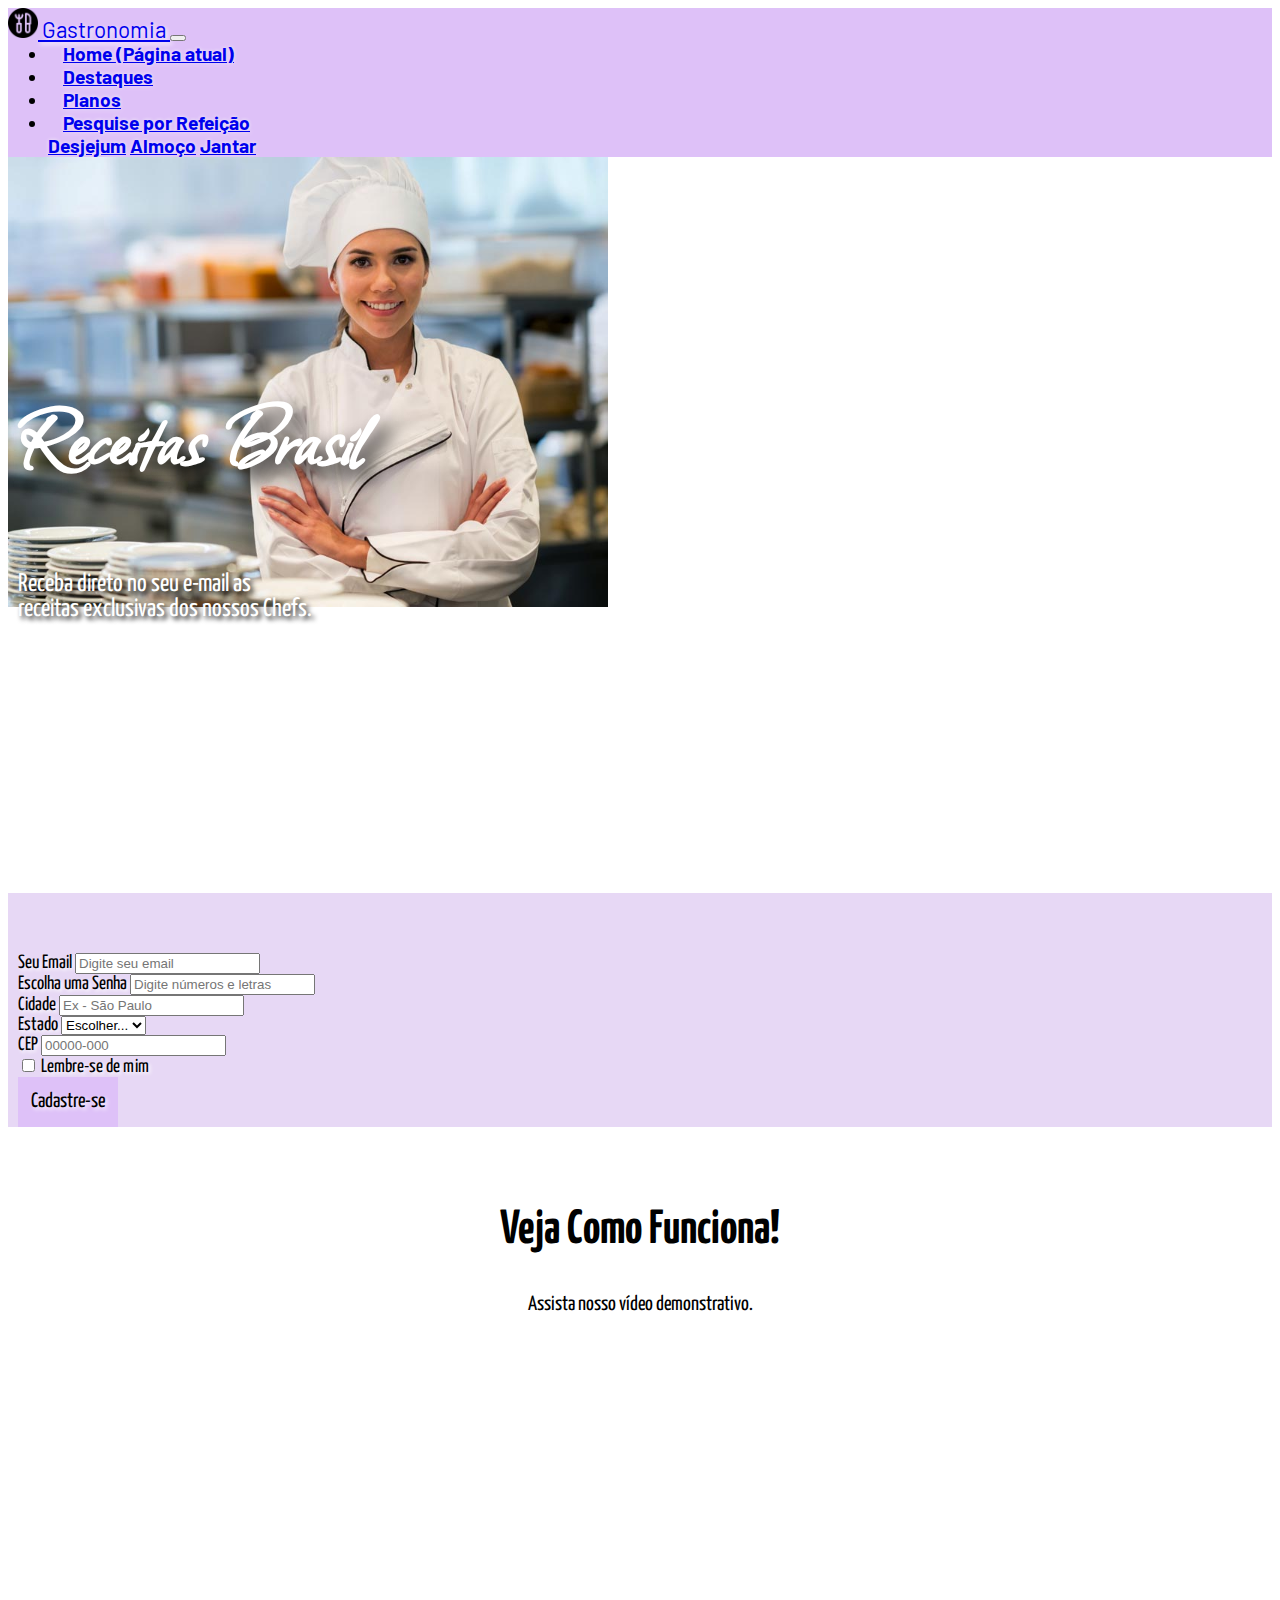
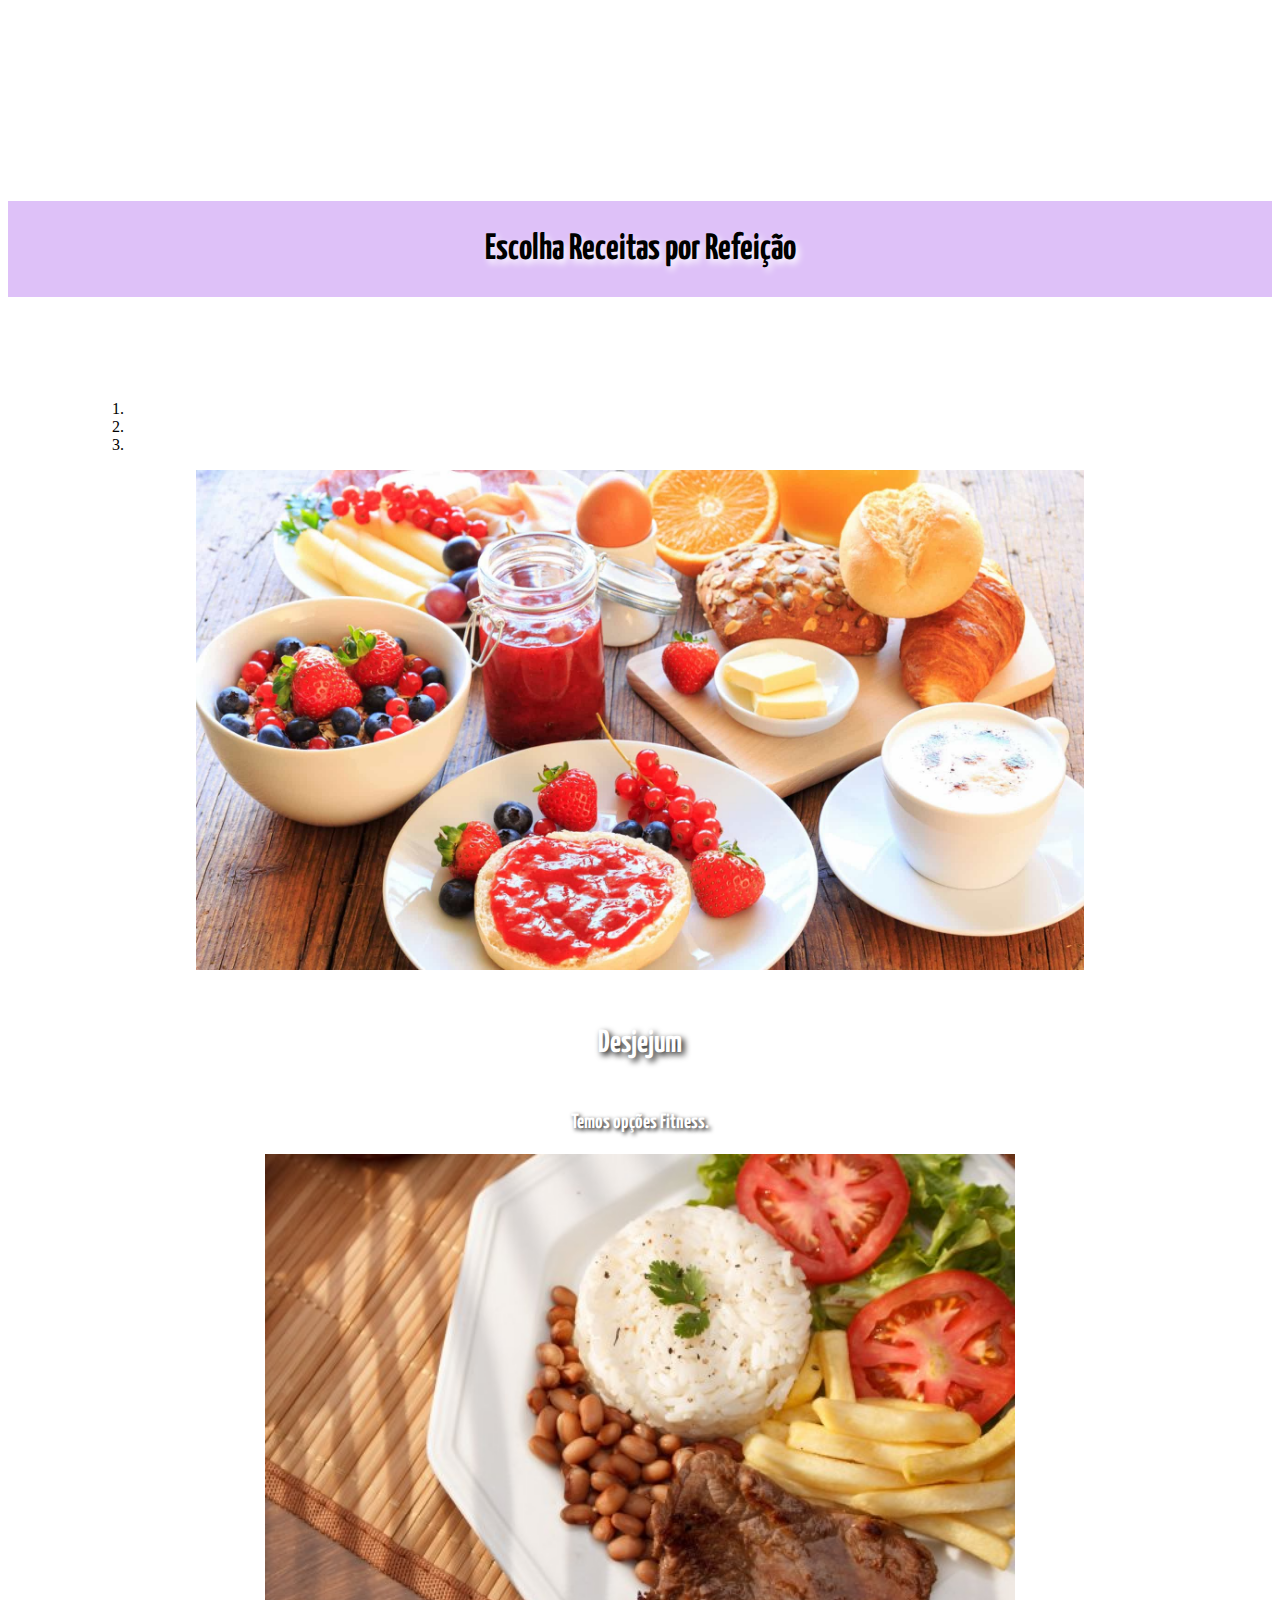
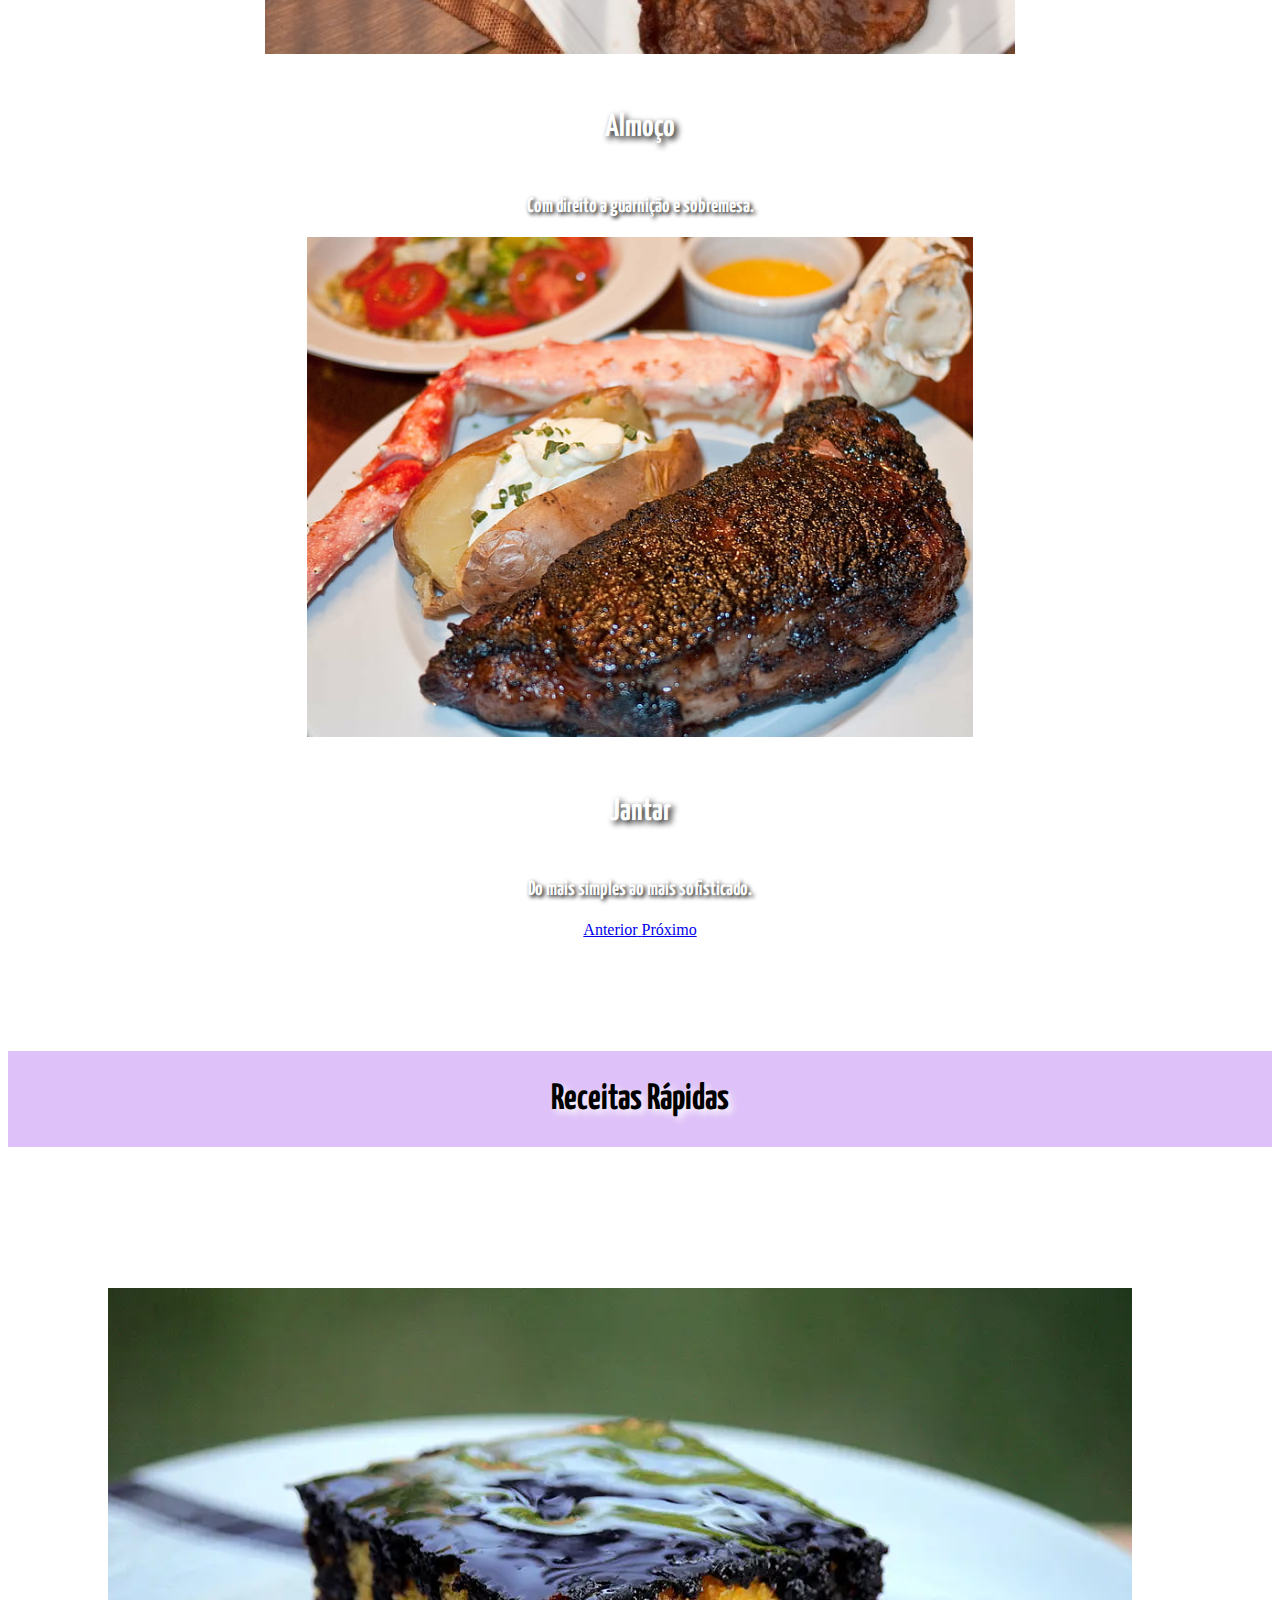
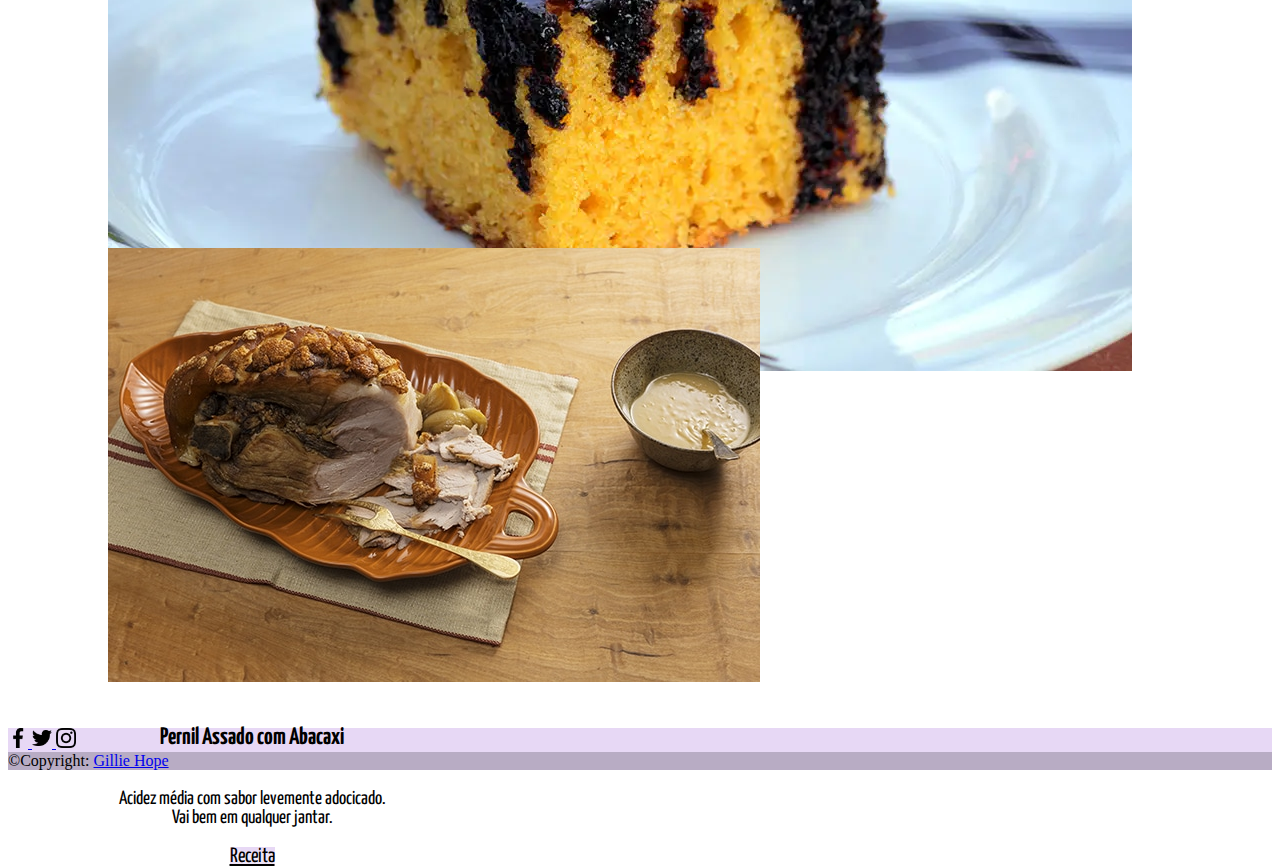
<file: bootstrap/index.html>
<!DOCTYPE html>
<html lang="pt-br">
<head>
    <meta charset="UTF-8">
    <meta http-equiv="X-UA-Compatible" content="IE=edge">
    <meta name="viewport" content="width=device-width, initial-scale=1.0">
    <title>Bootstrap Turma 26</title>
    <link rel="stylesheet" href="https://stackpath.bootstrapcdn.com/bootstrap/4.1.3/css/bootstrap.min.css" integrity="sha384-MCw98/SFnGE8fJT3GXwEOngsV7Zt27NXFoaoApmYm81iuXoPkFOJwJ8ERdknLPMO" crossorigin="anonymous">
    <link rel="stylesheet" href="./css/style.css">
</head>
<body>
  <div class="container">
    <nav class="navbar navbar-expand-lg navbar-light">
      <a class="navbar-brand logo" href="#">
        <img src="./img/gastronomia.png" width="30" height="30" class="d-inline-block align-top" alt="Logo gastronomia">
        Gastronomia
      </a>
      <button class="navbar-toggler" type="button" data-toggle="collapse" data-target="#navbarNavDropdown" aria-controls="navbarNavDropdown" aria-expanded="false" aria-label="Alterna navegação">
        <span class="navbar-toggler-icon"></span>
      </button>
      <div class="collapse navbar-collapse" id="navbarNavDropdown">
        <ul class="navbar-nav centralizar-link">
          <li class="nav-item active">
            <a class="nav-link espaco" href="#">Home <span class="sr-only">(Página atual)</span></a>
          </li>
          <li class="nav-item">
            <a class="nav-link espaco" href="#">Destaques</a>
          </li>
          <li class="nav-item">
            <a class="nav-link espaco" href="#">Planos</a>
          </li>
          <li class="nav-item dropdown">
            <a class="nav-link dropdown-toggle espaco" href="#" id="navbarDropdownMenuLink" role="button" data-toggle="dropdown" aria-haspopup="true" aria-expanded="false">
              Pesquise por Refeição
            </a>
            <div class="dropdown-menu" aria-labelledby="navbarDropdownMenuLink">
              <a class="dropdown-item" href="#">Desjejum</a>
              <a class="dropdown-item" href="#">Almoço</a>
              <a class="dropdown-item" href="#">Jantar</a>
            </div>
          </li>
        </ul>
      </div>
    </nav>
    <div class="container posicaofoto">
      <div class="row">
        <div class="col-sm espaco2">
          <h1 id="tituloP">Receitas Brasil</h1>
          <p class="paragrafo">Receba direto no seu e-mail as <br> receitas exclusivas dos nossos Chefs. </p>
        </div>
        <div class="col-sm formulario">
          <form>
            <div class="form-row">
              <div class="form-group col-md-5">
                <label for="inputEmail4">Seu Email</label>
                <input type="email" class="form-control" id="inputEmail4" placeholder="Digite seu email">
              </div>
              <div class="form-group col-md-6">
                <label for="inputPassword4">Escolha uma Senha</label>
                <input type="password" class="form-control" id="inputPassword4" placeholder="Digite números e letras">
              </div>
            </div>
            <div class="form-row">
              <div class="form-group col-md-5">
                <label for="inputCity">Cidade</label>
                <input type="text" class="form-control" id="inputCity" placeholder="Ex - São Paulo">
              </div>
              <div class="form-group col-md-4">
                <label for="inputEstado">Estado</label>
                <select id="inputEstado" class="form-control">
                  <option selected>Escolher...</option>
                  <option>...</option>
                </select>
              </div>
              <div class="form-group col-md-2">
                <label for="inputCEP">CEP</label>
                <input type="text" class="form-control" id="inputCEP" placeholder="00000-000">
              </div>
            </div>
            <div class="form-group">
              <div class="form-check">
                <input class="form-check-input" type="checkbox" id="gridCheck">
                <label class="form-check-label" for="gridCheck">
                  Lembre-se de mim
                </label>
              </div>
            </div>
            <button type="submit" class="btn btn-primary botaoC">Cadastre-se</button>
          </form>
        </div>
      </div>
    </div>
    <div class="container">
      <div class="row">
        <div class="col-sm">
          <h2 class="comofunciona">Veja Como Funciona!</h2>
          <p class="paragrafovideo">Assista nosso vídeo demonstrativo.</p>
        </div>
      </div>
      <div class="container">
        <div class="row">
          <div class="col-sm posicaovideo">
            <iframe width="650" height="380" src="https://www.youtube.com/embed/TIA9_UAZxv8" title="YouTube video player" frameborder="0" allow="accelerometer; autoplay; clipboard-write; encrypted-media; gyroscope; picture-in-picture" allowfullscreen></iframe>
          </div>
        </div>
      </div>
    </div>
    <div class="container">
      <div class="row">
        <div class="col-sm">
          <h3 class="opcaoR">Escolha Receitas por Refeição</h3>
        </div>
      </div>
    </div>
    <div class="container">
        <div class="col-sm posicaocarrossel">
          <div id="carouselExampleIndicators" class="carousel slide" data-ride="carousel">
            <ol class="carousel-indicators">
              <li data-target="#carouselExampleIndicators" data-slide-to="0" class="active"></li>
              <li data-target="#carouselExampleIndicators" data-slide-to="1"></li>
              <li data-target="#carouselExampleIndicators" data-slide-to="2"></li>
            </ol>
            <div class="carousel-inner">
              <div class="carousel-item active">
                <img class="d-block w-100 tamanhoimagem" src="./img/desjejum.jpg" alt="Slide Café">
                <div class="carousel-caption d-none d-md-block textocarro">
                  <h5 class="textotitulo">Desjejum</h5>
                  <p class="textopara">Temos opções Fitness.</p>
                </div>
              </div>
              <div class="carousel-item">
                <img class="d-block w-100 tamanhoimagem" src="./img/almoco.jpg" alt="Slide Almoço">
                <div class="carousel-caption d-none d-md-block textocarro">
                  <h5 class="textotitulo">Almoço</h5>
                  <p class="textopara">Com direito a guarnição e sobremesa.</p>
                </div>
              </div>
              <div class="carousel-item">
                <img class="d-block w-100 tamanhoimagem" src="./img/jantar.jpg" alt="Slide Jantar">
                <div class="carousel-caption d-none d-md-block textocarro">
                  <h5 class="textotitulo">Jantar</h5>
                  <p class="textopara">Do mais simples ao mais sofisticado.</p>
                </div>
              </div>
            </div>
            <a class="carousel-control-prev" href="#carouselExampleIndicators" role="button" data-slide="prev">
              <span class="carousel-control-prev-icon" aria-hidden="true"></span>
              <span class="sr-only">Anterior</span>
            </a>
            <a class="carousel-control-next" href="#carouselExampleIndicators" role="button" data-slide="next">
              <span class="carousel-control-next-icon" aria-hidden="true"></span>
              <span class="sr-only">Próximo</span>
            </a>
          </div>
        </div>
      </div>
    </div>
    <div class="container">
      <div class="container">
        <div class="row">
          <div class="col-sm">
            <h5 class="receitasrapidas">Receitas Rápidas</h5>
          </div>
        </div>
      </div>
      <div class="row">
        <div class="col-sm posicaocard">
          <div class="card" style="width: 18rem; height: 25rem;">
            <img class="card-img-top" src="./img/Bolo-de-cenoura.webp" alt="foto Bolo-de-cenoura">
            <div class="card-body">
              <h5 class="card-title titulocard">Bolo de Cenoura</h5>
              <p class="card-text paragrafocard">Bolo de cenoura com cobertura de chocolate. <br> Ideal para sobremesas.</p>
              <a href="#" class="btn btn-primary botaoreceita">Receita</a>
            </div>
          </div>
        </div>
        <div class="col-sm posicaocard">
          <div class="card" style="width: 18rem; height: 25rem;">
            <img class="card-img-top" src="./img/pernil.jpg" alt="foto pernil">
            <div class="card-body">
              <h5 class="card-title titulocard">Pernil Assado com Abacaxi</h5>
              <p class="card-text paragrafocard">Acidez média com sabor levemente adocicado. <br> Vai bem em qualquer jantar.</p>
              <a href="#" class="btn btn-primary botaoreceita">Receita</a>
            </div>
          </div>
        </div>
      </div>
    </div>
    <footer class="text-center text-white" style="background-color: rgb(231, 216, 245);">
      <div class="container pt-1">
        <section class="mb-3">
          <a
            class="btn btn-link btn-floating btn-lg text-dark m-1"
            href="#!"
            role="button"
            data-mdb-ripple-color="black">
            <img src="./img/facebook.png" alt="Icone facebook" height="20px">
          </a>
    
          <!-- Twitter -->
          <a
            class="btn btn-link btn-floating btn-lg text-dark m-1"
            href="#!"
            role="button"
            data-mdb-ripple-color="dark">
            <img src="./img/twitter.png" alt="Icone twitter" height="20px">
          </a>
          <a
            class="btn btn-link btn-floating btn-lg text-dark m-1"
            href="#!"
            role="button"
            data-mdb-ripple-color="dark">
            <img src="./img/instagram.png" alt="Icone instagram" height="20px">
          </a>
        </section>
      </div>
      <div class="text-center text-dark p-2" style="background-color: rgba(0, 0, 0, 0.2);">
        ©Copyright:
        <a class="text-dark" href="#">Gillie Hope</a>
      </div>
    </footer>
  </div>

    <script src="https://code.jquery.com/jquery-3.3.1.slim.min.js" integrity="sha384-q8i/X+965DzO0rT7abK41JStQIAqVgRVzpbzo5smXKp4YfRvH+8abtTE1Pi6jizo" crossorigin="anonymous"></script>
    <script src="https://cdnjs.cloudflare.com/ajax/libs/popper.js/1.14.3/umd/popper.min.js" integrity="sha384-ZMP7rVo3mIykV+2+9J3UJ46jBk0WLaUAdn689aCwoqbBJiSnjAK/l8WvCWPIPm49" crossorigin="anonymous"></script>
    <script src="https://stackpath.bootstrapcdn.com/bootstrap/4.1.3/js/bootstrap.min.js" integrity="sha384-ChfqqxuZUCnJSK3+MXmPNIyE6ZbWh2IMqE241rYiqJxyMiZ6OW/JmZQ5stwEULTy" crossorigin="anonymous"></script>
</body>
</html>
</file>
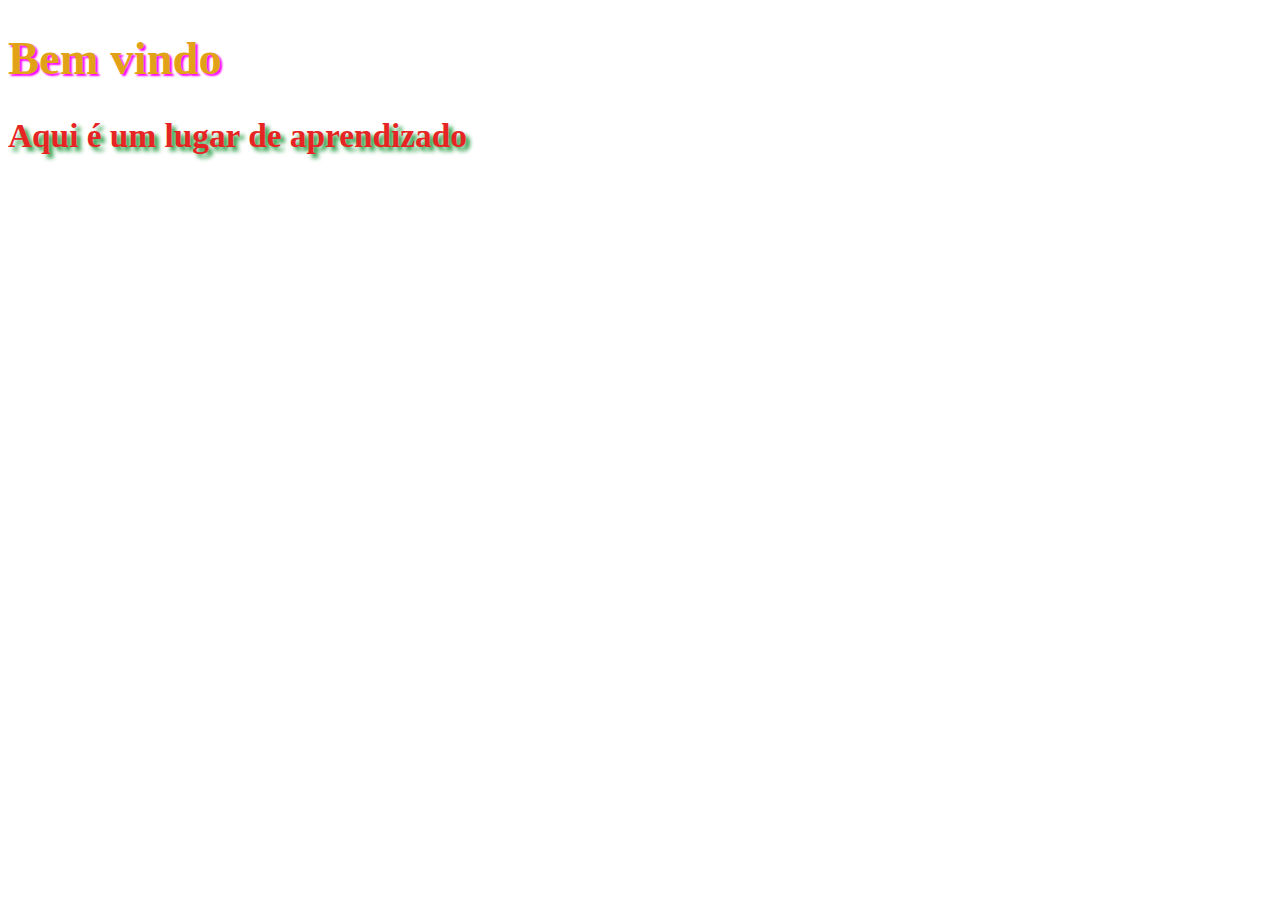
<file: site exercicio/index.html>
<!DOCTYPE html>
<html lang="pt-br">
<head>
    <meta charset="UTF-8"/>
    <title>Site de Vendas</title>
    <style>
        h1 {
            font-family: Verdana;
            font-size: 35pt;
            color: rgb(226, 162, 23);
            text-shadow: 2px 2px 2px fuchsia;
        }
        h2 {
            font-family: cursive;
            font-size: 25pt;
            color: rgb(231, 36, 36);
            text-shadow: 4px 4px 4px rgb(25, 151, 57);
        }
    </style>
</head>
<body>
    <h1>Bem vindo</h1>
    <h2>Aqui é um lugar de aprendizado</h2>
</body>
</html>
</file>
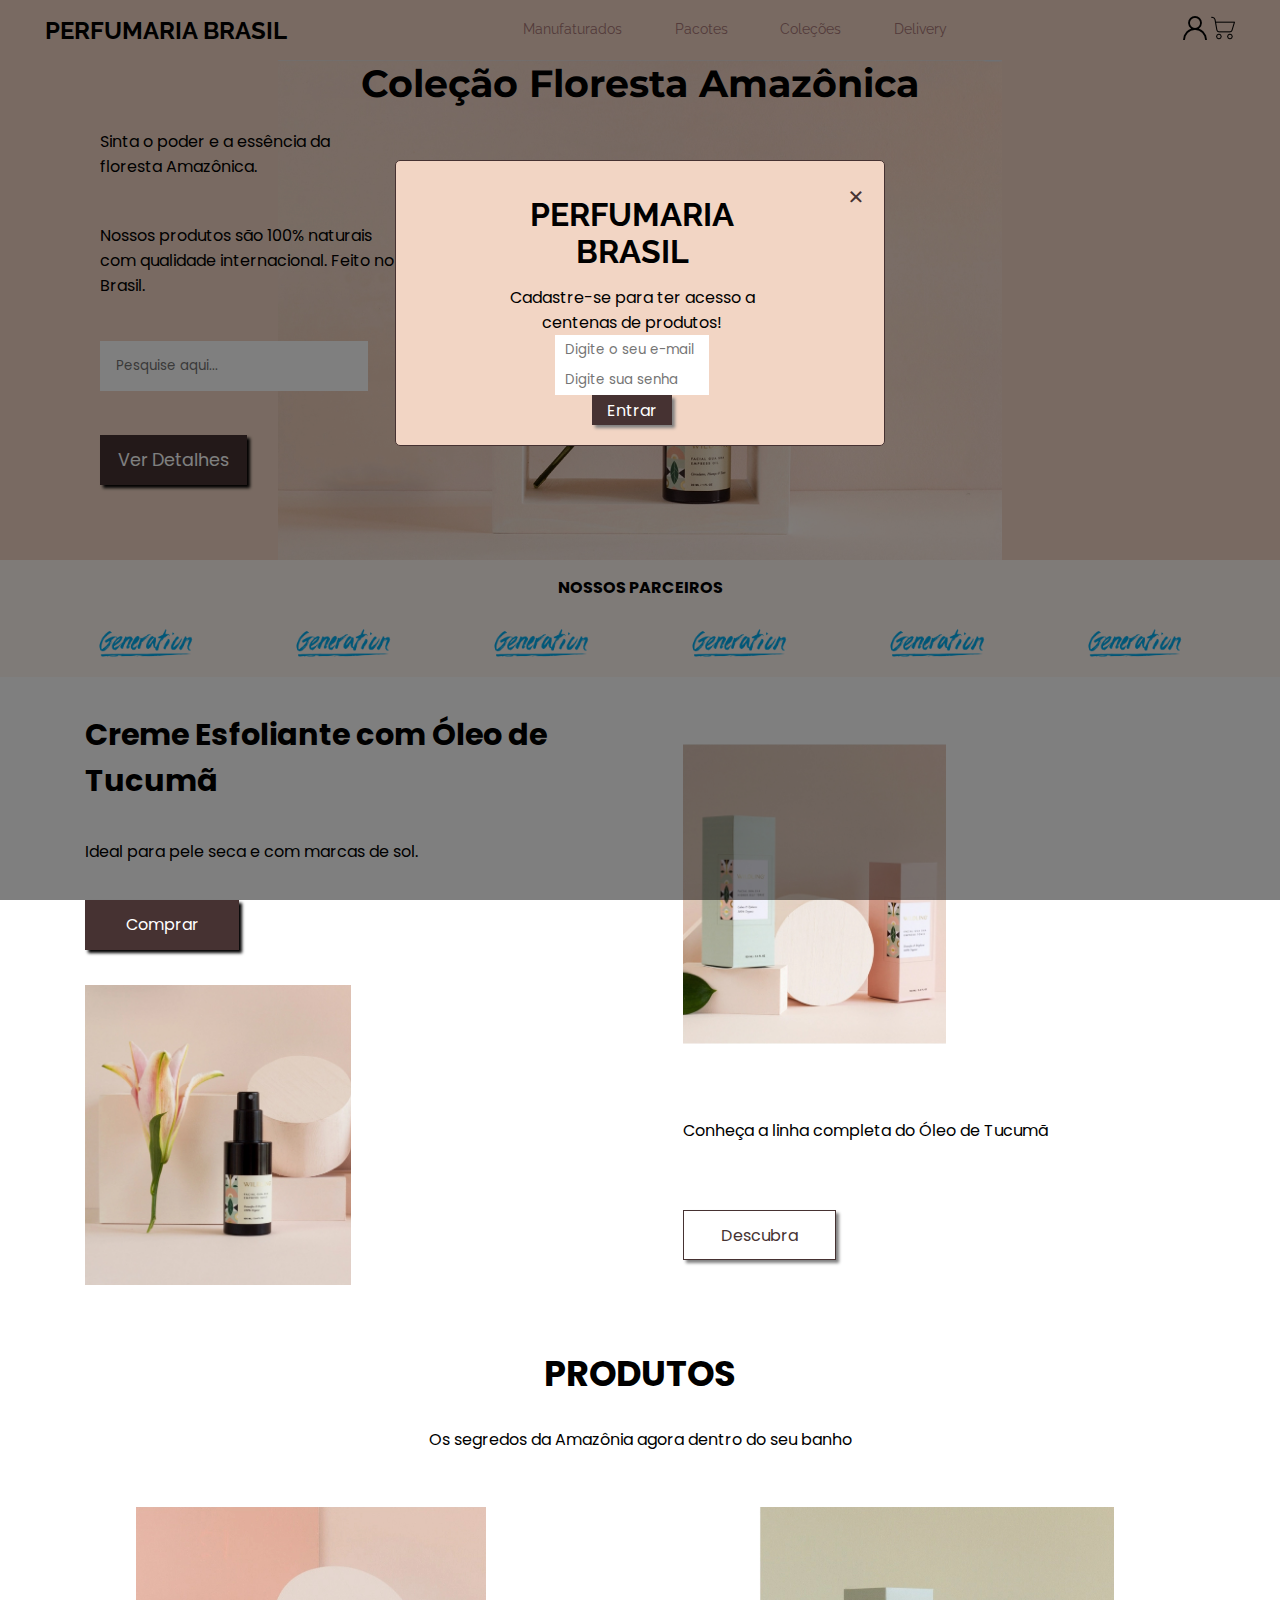
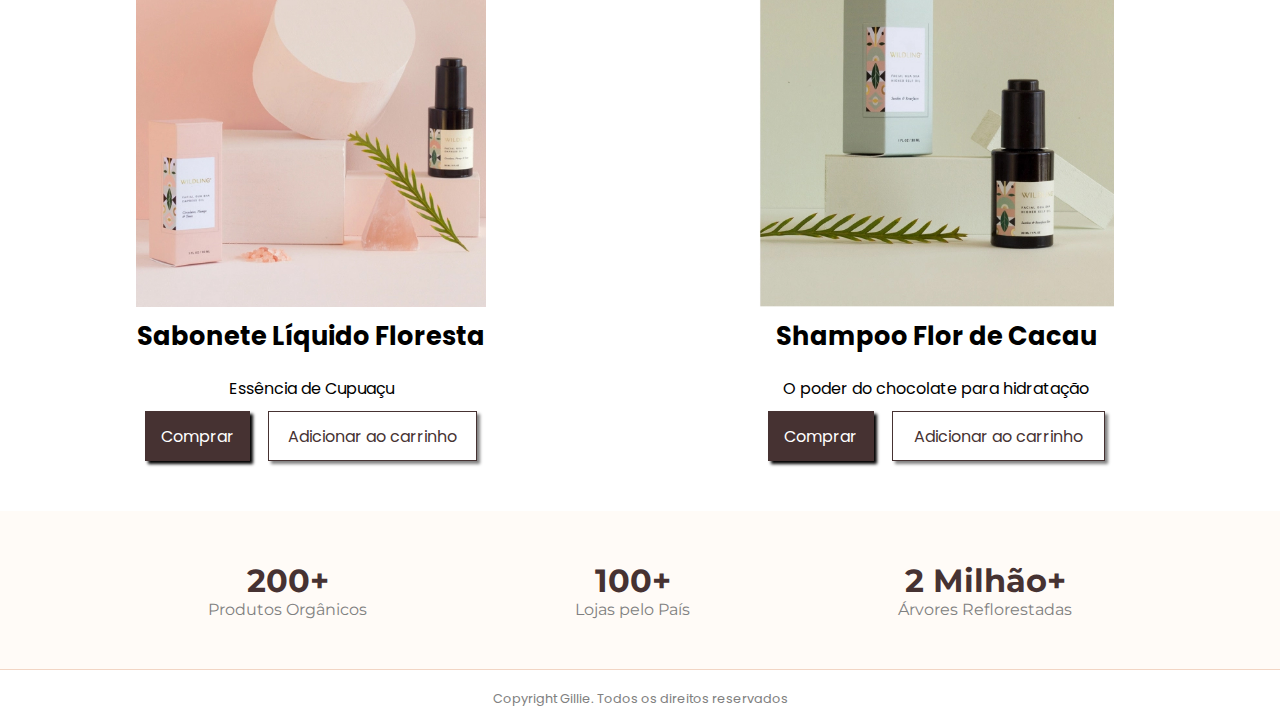
<file: site generation exercicio/index.html>
<!DOCTYPE html>
<html lang="pt-br">
<head>
    <meta charset="UTF-8">
    <meta http-equiv="X-UA-Compatible" content="IE=edge">
    <meta name="viewport" content="width=device-width, initial-scale=1.0">
    <title>Perfumaria Brasil</title>
    <link rel="stylesheet" href="./css/style.css">
</head>
<body>
    <nav class="bgprimary">
        <h3>Perfumaria Brasil</h3>
        <div class="navMenu">
            <a href="#" style="text-decoration:none">Manufaturados</a>
            <a href="#" style="text-decoration:none">Pacotes</a>
            <a href="#" style="text-decoration:none">Coleções</a>
            <a href="#" style="text-decoration:none">Delivery</a>
        </div>
        <div>
            <img src="./img/user.png" alt="Icone de Usuário" id="myBtn">
            <img src="./img/shopping-cart.png" alt="Icone de Carrinho">
        </div>
    </nav>

    <div class="bgprimary imgFundo">
        <h1>Coleção Floresta Amazônica</h1>
        <section class="detalhes">
            <p>Sinta o poder e a essência da floresta Amazônica. </p>
            <p>Nossos produtos são 100% naturais com qualidade internacional. Feito no Brasil.</p>
            <input type = "text" placeholder="Pesquise aqui...">
            <button type = "submit">Ver Detalhes</button>
        </section>
    </div>

    <section class="bgSecondary">
        <h3 class="empresas">Nossos Parceiros</h3>
        <div class="logos">
            <img src="./img/generation-logo.png" alt="logo da marca"  height="40px">
            <img src="./img/generation-logo.png" alt="logo da marca"  height="40px">
            <img src="./img/generation-logo.png" alt="logo da marca"  height="40px">
            <img src="./img/generation-logo.png" alt="logo da marca"  height="40px">
            <img src="./img/generation-logo.png" alt="logo da marca"  height="40px">
            <img src="./img/generation-logo.png" alt="logo da marca"  height="40px">
        </div>
    </section>

    <section class="produtos">
        <div class="produtoUnico">
            <h2>Creme Esfoliante com Óleo de Tucumã</h2>
            <p>Ideal para pele seca e com marcas de sol.</p>
            <button type="submit" id="comprar">Comprar</button>
            <div>
                <img src="./img/produto-1.jpg" alt="produto monitor" height="300px">
            </div>
        </div>

        <div class="produtoUnico">
            <div>
                <img src="./img/produto-2.jpg" alt="produto monitor" height="300px">
            </div>
            <p> Conheça a linha completa do Óleo de Tucumã</p>
            <button type="submit" id="detalhes">Descubra</button>
            
        </div>
    </section>

    <section>
        <div class="maisProdutos">
            <h2>Produtos</h2>
            <p>Os segredos da Amazônia agora dentro do seu banho</p>
        </div>
        
        <div class="doisProdutos">
            <div class="produtoUm">
                <img src="./img/produto-3.jpg" alt="imagem produto" height="400px">
                <h3>Sabonete Líquido Floresta</h3>
                <p>Essência de Cupuaçu</p>
                <div class="bbt">
                    <button class="botaoU">Comprar</button>
                    <button class="botaoD">Adicionar ao carrinho</button>
                </div>
            </div>
            <div class="produtoDois">
                <img src="./img/produto-4.jpg" alt="imagem produto" height="400px">
                <h3>Shampoo Flor de Cacau</h3>
                <p>O poder do chocolate para hidratação</p>
                <div class="bbtD">
                    <button class="bbtU">Comprar</button>
                    <button class="botD">Adicionar ao carrinho</button>
                </div>
            </div>
        </div>
    </section>

    <section class="bgThird">
        <div class="infoU">
            <h3>200+</h3>
            <p>Produtos Orgânicos</p>
        </div>
        <div class="infoD">
            <h3>100+</h3>
            <p>Lojas pelo País</p>
        </div>
        <div class="infoT">
            <h3>2 Milhão+</h3>
            <p>Árvores Reflorestadas</p>
        </div>
    </section>

    <div id="myModal" class="modal"> 
            <div class="modal-content">
                <span class="close">&times;</span>
                <div class="input-modal">
                    <h3>Perfumaria Brasil</h3>
                    <p>Cadastre-se para ter acesso a centenas de produtos!</p>
                    <input type="text" placeholder="Digite o seu e-mail">
                    <input type="password" placeholder="Digite sua senha">
                    <button type="submit">Entrar</button>
                </div>
            </div>
        </div>

    <footer>
        <p>Copyright Gillie. Todos os direitos reservados</p>
    </footer>

    <script src="./js/script.js"></script>
</body>

</html>
</file>
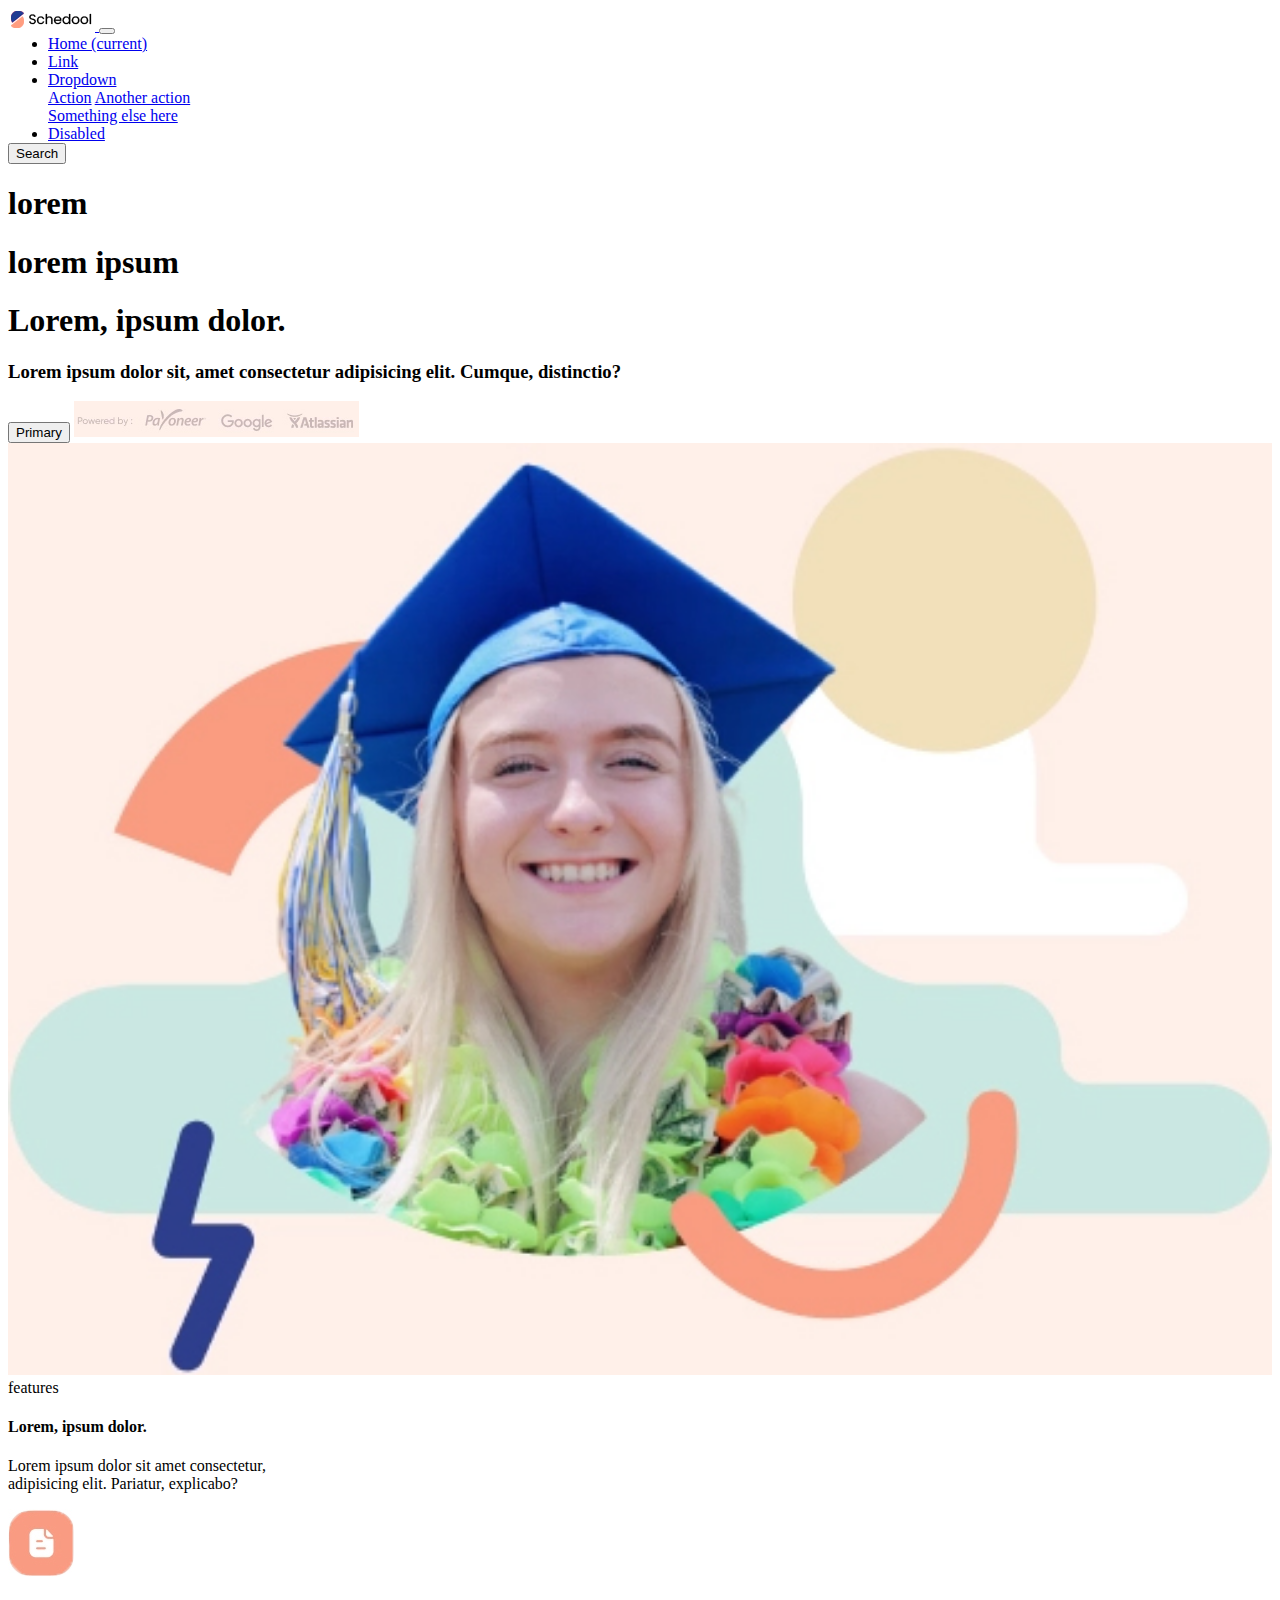
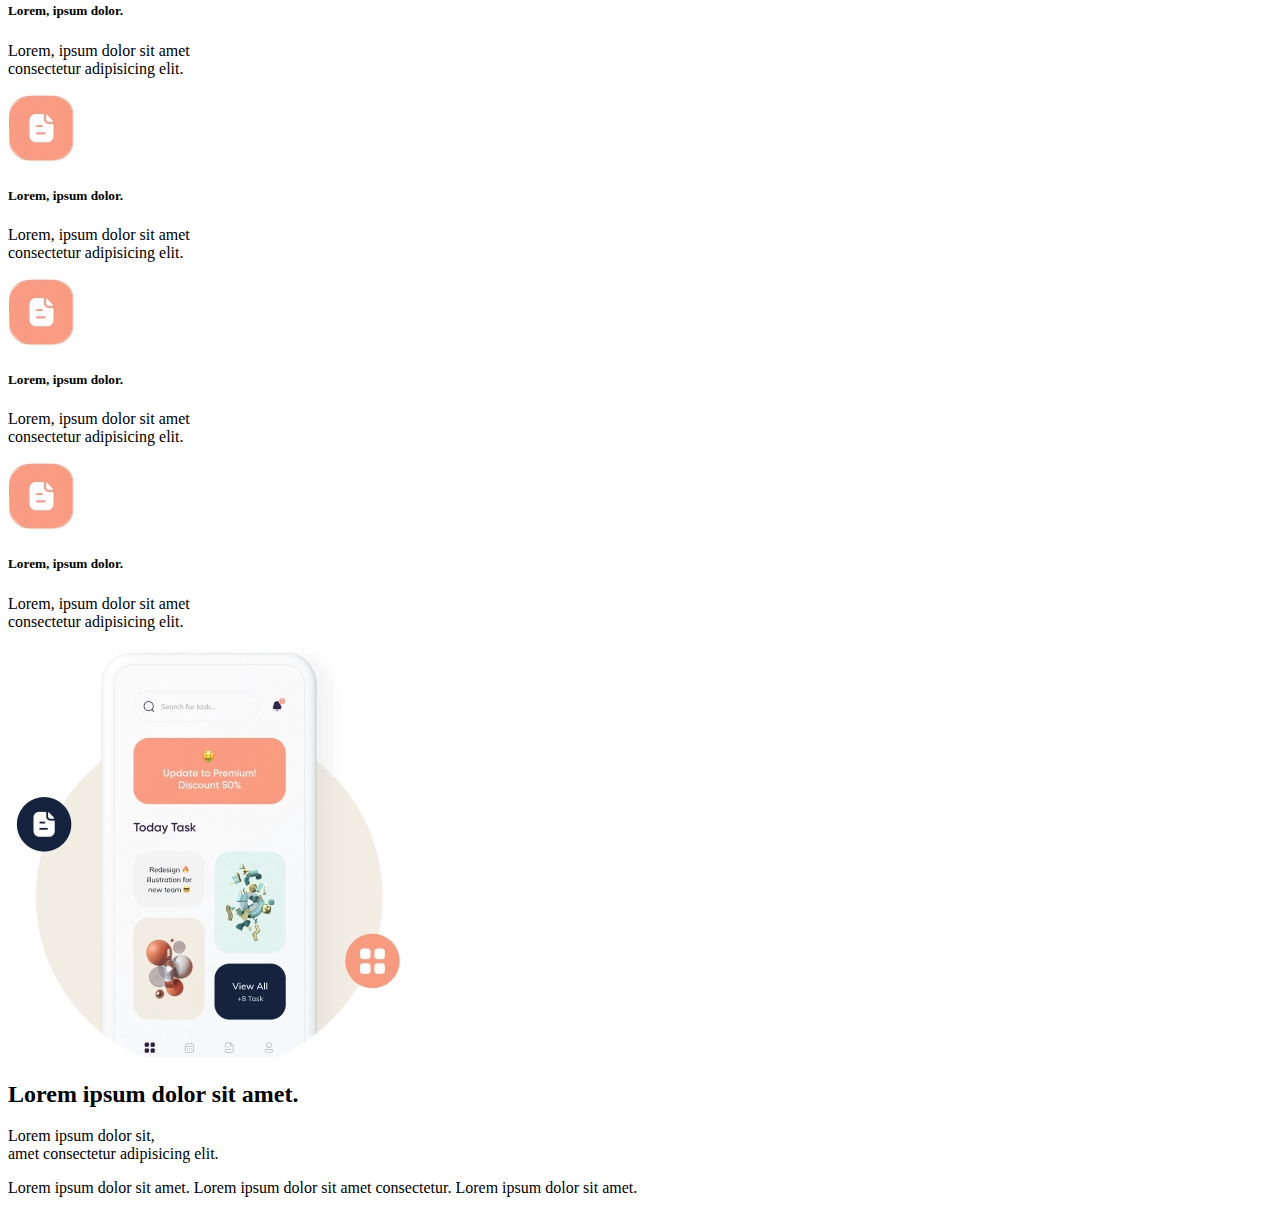
<file: site novo/index.html>
<!DOCTYPE html>
<html lang="pt-br">
<head>
    <meta charset="UTF-8">
    <meta http-equiv="X-UA-Compatible" content="IE=edge">
    <meta name="viewport" content="width=device-width, initial-scale=1.0">
    <title>Schedool</title>
    <link rel="stylesheet" href="https://cdn.jsdelivr.net/npm/bootstrap@4.5.3/dist/css/bootstrap.min.css" integrity="sha384-TX8t27EcRE3e/ihU7zmQxVncDAy5uIKz4rEkgIXeMed4M0jlfIDPvg6uqKI2xXr2" crossorigin="anonymous">
    <link rel="stylesheet" href="style.css">
</head>
<body>
    <nav class="navbar navbar-expand-lg navbar-light bg-light container">
        <a class="navbar-brand" href="#">
            <img src="./img/logo.png" height="mr-auto" alt="" loading="lazy">
        </a>
        <button class="navbar-toggler" type="button" data-toggle="collapse" data-target="#navbarSupportedContent" aria-controls="navbarSupportedContent" aria-expanded="false" aria-label="Toggle navigation">
          <span class="navbar-toggler-icon"></span>
        </button>
      
        <div class="collapse navbar-collapse" id="navbarSupportedContent">
          <ul class="navbar-nav mr-auto centralizar-link">
            <li class="nav-item active">
              <a class="nav-link" href="#">Home <span class="sr-only">(current)</span></a>
            </li>
            <li class="nav-item">
              <a class="nav-link" href="#">Link</a>
            </li>
            <li class="nav-item dropdown">
              <a class="nav-link dropdown-toggle" href="#" id="navbarDropdown" role="button" data-toggle="dropdown" aria-haspopup="true" aria-expanded="false">
                Dropdown
              </a>
              <div class="dropdown-menu" aria-labelledby="navbarDropdown">
                <a class="dropdown-item" href="#">Action</a>
                <a class="dropdown-item" href="#">Another action</a>
                <div class="dropdown-divider"></div>
                <a class="dropdown-item" href="#">Something else here</a>
              </div>
            </li>
            <li class="nav-item">
              <a class="nav-link disabled" href="#" tabindex="-1" aria-disabled="true">Disabled</a>
            </li>
          </ul>
          <form class="form-inline my-2 my-lg-0">
            <button class="btn btn-outline-success my-2 my-sm-0" type="submit">Search</button>
          </form>
        </div>
      </nav>
      <section class="container">
          <div class="row">
              <div class="col-md-4">
                  <h1>lorem</h1>
                  <h1>lorem ipsum</h1>
                  <h1>Lorem, ipsum dolor.</h1>
                  <h3>Lorem ipsum dolor sit, amet consectetur adipisicing elit. Cumque, distinctio?</h3>
                  <button type="button" class="btn btn-primary">Primary</button>
                  <img src="./img/logos.jpg" alt="logos de empresas">
              </div>
              <div class="col-md-8">
                <img src="./img/imagem-1.jpg" alt="imagem da loirinha" width="100%">
              </div>
          </div>
          <div class="text-center">
              <span>features</span>
              <h4>Lorem, ipsum dolor.</h4>
              <p>Lorem ipsum dolor sit amet consectetur,<br> adipisicing elit. Pariatur, explicabo?</p>
          </div>
          <div class="row">
              <div class="col-md-3">
                  <div class="d-flex flex-column">
                      <img src="./img/icon-1.jpg" alt="icone 1" height="auto" class="align-self-center">
                      <h5 class="text-center">Lorem, ipsum dolor.</h5>
                      <p class="text-center">Lorem, ipsum dolor sit amet <br> consectetur adipisicing elit.</p>
                  </div>
              </div>
              <div class="col-md-3">
                  <div class="d-flex flex-column">
                      <img src="./img/icon-1.jpg" alt="icone 1" height="auto" class="align-self-center">
                      <h5 class="text-center">Lorem, ipsum dolor.</h5>
                      <p class="text-center">Lorem, ipsum dolor sit amet <br> consectetur adipisicing elit.</p>
                  </div>
              </div>
              <div class="col-md-3">
                <div class="d-flex flex-column">
                    <img src="./img/icon-1.jpg" alt="icone 1" height="auto" class="align-self-center">
                    <h5 class="text-center">Lorem, ipsum dolor.</h5>
                    <p class="text-center">Lorem, ipsum dolor sit amet <br> consectetur adipisicing elit.</p>
                </div>
              </div>
              <div class="col-md-3">
                <div class="d-flex flex-column">
                    <img src="./img/icon-1.jpg" alt="icone 1" height="auto" class="align-self-center">
                    <h5 class="text-center">Lorem, ipsum dolor.</h5>
                    <p class="text-center">Lorem, ipsum dolor sit amet <br> consectetur adipisicing elit.</p>
                </div>
              </div>
          </div>
          <div class="row">
              <div class="col-md-6">
                  <img src="img/celular.jpg" alt="celualr">
              </div>
              <div class="col-md-6">
                  <h2>Lorem ipsum dolor sit amet.</h2>
                  <p>Lorem ipsum dolor sit, <br> amet consectetur adipisicing elit.</p>
                  <span>Lorem ipsum dolor sit amet.</span>
                  <span>Lorem ipsum dolor sit amet consectetur.</span>
                  <span>Lorem ipsum dolor sit amet.</span>
              </div>
          </div>
      </section>





    <script src="https://code.jquery.com/jquery-3.5.1.slim.min.js" integrity="sha384-DfXdz2htPH0lsSSs5nCTpuj/zy4C+OGpamoFVy38MVBnE+IbbVYUew+OrCXaRkfj" crossorigin="anonymous"></script>
    <script src="https://cdn.jsdelivr.net/npm/bootstrap@4.5.3/dist/js/bootstrap.bundle.min.js" integrity="sha384-ho+j7jyWK8fNQe+A12Hb8AhRq26LrZ/JpcUGGOn+Y7RsweNrtN/tE3MoK7ZeZDyx" crossorigin="anonymous"></script>

</body>
</html>
</file>
<file: bootstrap/css/style.css>
@import url('https://fonts.googleapis.com/css2?family=Allison&family=Barlow&family=Yanone+Kaffeesatz:wght@300&display=swap');
.logo {
    font-family: 'Barlow', sans-serif;
    font-size: 1.4rem;
    text-shadow: white 0.1em 0.1em 0.2em
}

.centralizar-link {
    margin: 0 auto;
    font-family: 'Barlow', sans-serif;
    font-size: 1.2rem;
    font-weight: bold;
    text-shadow: whitesmoke 0.01em 0.01em 0.2em
}

.navbar {
    background-color: rgb(222, 193, 248);
}

.espaco {
    margin: 0 15px;
}

.espaco2 {
    padding: 155px 0;
    background-image: url("../img/chef.jpg");
    background-size: 600px;
    background-repeat: no-repeat;
    height: 426px;
}

#tituloP {
    font-family: 'Allison', cursive;
    font-size: 6rem;
    padding: 0 10px;
    color: white; 
    text-shadow: black 0.1em 0.1em 0.2em
}

.paragrafo {
    font-family: 'Yanone Kaffeesatz', sans-serif;
    font-size: 1.6rem;
    padding: 10px 10px;
    color: white; 
    text-shadow: black 0.1em 0.1em 0.2em

}

.formulario {
    font-family: 'Yanone Kaffeesatz', sans-serif;
    font-size: 1.2rem;
    background-color: rgb(231, 216, 245);
    padding: 60px 10px 0;
    color: black; 
    text-shadow: white 0.1em 0.1em 0.2em
}

.botaoC {
    width: 100px;
    height: 50px;
    font-family: 'Yanone Kaffeesatz', sans-serif;
    font-size: 1.3rem;
    padding: 0 5px;
    color: black;
    text-shadow:white  0.1em 0.1em 0.2em;
    background-color:rgb(222, 193, 248);
    border: rgb(222, 193, 248);
}

.comofunciona {
    font-family: 'Yanone Kaffeesatz', sans-serif;
    font-size: 3rem;
    padding: 40px 10px 0;
    text-align: center;
    

}

.paragrafovideo {
    font-family: 'Yanone Kaffeesatz', sans-serif;
    font-size: 1.3rem;
    padding: 0 10px 15px;
    text-align: center;
}

.posicaovideo {
    padding: 0 10px 30px;
    text-align: center;
}

.opcaoR {
    font-family: 'Yanone Kaffeesatz', sans-serif;
    font-size: 2.3rem;
    padding: 30px 10px;
    text-align: center;
    background-color: rgb(222, 193, 248);
    color: black; 
    text-shadow: white 0.1em 0.1em 0.2em
}

.posicaocarrossel {
    text-align: center;
    padding: 50px 80px;
}

.textocarro {
    font-family: 'Yanone Kaffeesatz', sans-serif;
    text-align: center;
}

.textotitulo {
    font-size: 2rem;
    font-weight: bold;
    color: white; 
    text-shadow: black 0.1em 0.1em 0.2em
}

.textopara {
    font-size: 1.3rem;
    font-weight: bold;
    color: white; 
    text-shadow: black 0.1em 0.1em 0.2em
}

.tamanhoimagem {
    size: contain;
    height: 500px;
}

.receitasrapidas {
    font-family: 'Yanone Kaffeesatz', sans-serif;
    font-size: 2.3rem;
    padding: 30px 10px;
    text-align: center;
    background-color: rgb(222, 193, 248);
    color: black; 
    text-shadow: white 0.1em 0.1em 0.2em
}

.posicaocard {
    padding: 80px 100px;
    text-align: center;
}

.titulocard {
    font-family: 'Yanone Kaffeesatz', sans-serif;
    font-size: 1.5rem;
    font-weight: bold;
}

.paragrafocard {
    font-family: 'Yanone Kaffeesatz', sans-serif;
    font-size: 1.2rem;
}

.botaoreceita {
    font-family: 'Yanone Kaffeesatz', sans-serif;
    font-size: 1.3rem;
    color: black;
    text-shadow:white  0.1em 0.1em 0.2em;
    background-color: rgb(231, 216, 245);
    border: rgb(231, 216, 245);
}
</file>
<file: site generation exercicio/css/style.css>
@import url('https://fonts.googleapis.com/css2?family=Montserrat:wght@700&family=Poppins&family=Raleway&display=swap');

* {
    margin: 0;
    padding: 0;
}

.bgprimary {
    background: #F2D5C4;
}

.bgSecondary {
    background: #FEF6F0;
}

.bgThird {
    background: #FFFBF7;
}

    nav {
        display: flex;
        align-items: center;
        justify-content: space-between;
        height: 60px;
        padding: 0 45px;
    }

    nav h3 {
        font-size: 1.5rem;
        font-family: 'Raleway', sans-serif;
        text-transform: uppercase;
    }
    .navMenu {
        display: flex;
        width: 40%;
        height: 20px;
        
        font-family: 'Raleway', sans-serif;
        font-size: 0.9rem;
        justify-content: space-around;
    }

    .navMenu a{
        color: #a77676;
    }

    h1 {
        font-family: 'Montserrat', sans-serif;
        font-size: 2.4rem;
        text-align: center;
    }

    .imgFundo {
        background-image: url("../img/background-image.jpg");
        background-size: contain;
        background-repeat: no-repeat;
        background-position: center;
        height: 500px;
    }

    .detalhes {
        display: flex;
        flex-direction: column;
        align-items: flex-start;
        justify-content: space-around;
        height: 400px;
        width: 23%;
        padding-left: 100px;
        font-family: 'Poppins', sans-serif;
    }

    .detalhes input {
        width: 80%;
        height: 50px;
        padding: 0 16px;
        font-family: 'Poppins', sans-serif;
        border: none;
    }

    .detalhes input:focus {
        outline: none
    }

    .detalhes button {
        width: 50%;
        height: 50px;
        background: #463232;
        font-family: 'Poppins', sans-serif;
        color: #fff;
        font-size: 1.1rem;
        border: none;
        outline: none;
        box-shadow: 3px 3px 3px black;
    }

    .empresas {
        text-align: center;
        height: 2rem;
        font-family: "Poppins", sans-serif;
        font-size: 1rem;
        text-transform: uppercase;
        padding-top: 15px;
    }

    .logos {
        display: flex;
        justify-content: space-evenly;
        padding: 15px 0;
    }

    .produtos {
        display: flex;
        justify-content: space-evenly;
        height: 650px;
    }

    .produtoUnico {
        font-family: "Poppins", sans-serif;
        width: 40%;
        display: flex;
        flex-direction: column;
        justify-content: space-evenly;
    }

    .produtoUnico h2 {
        font-size: 1.9rem;
    }

    #comprar {
        width: 30%;
        height: 50px;
        background: #463232;
        font-family: 'Poppins', sans-serif;
        color: #fff;
        font-size: 1rem;
        border: none;
        outline: none;
        box-shadow: 3px 3px 3px black;
    }

    #detalhes {
        width: 30%;
        height: 50px;
        background: #fff;
        font-family: 'Poppins', sans-serif;
        color: #463232;
        font-size: 1rem;
        border: 1px solid #463232;
        outline: none;
        box-shadow: 3px 3px 3px grey;
    }

    .maisProdutos {
        display: flex;
        font-family: "Poppins", sans-serif;
        text-align: center;
        flex-direction: column;
        align-items: center;
    }

    .maisProdutos h2 {
        width: 40%;
        height: 50px;
        font-size: 2.2rem;
        padding: 20px 40px;
        text-transform: uppercase;
    }

    .maisProdutos p {
        width: 40%;
        height: 50px;
        font-size: 1rem;
        padding: 10px 40px;
    }

    .doisProdutos {
        display: flex;
        justify-content: space-around;
        padding: 20px 30px 50px 0;
    }

    .doisProdutos .produtoUm {
        display: flex;
        flex-direction: column;
    }

    .doisProdutos .produtoDois {
        display: flex;
        flex-direction: column;
    }

    .produtoUm h3 {
        font-family: "Poppins", sans-serif;
        text-align: center;
        padding: 10px 0;
        font-size: 1.6rem;
    }

    .produtoUm p {
        font-family: "Poppins", sans-serif;
        text-align: center;
        padding: 10px 0;
    }

    .botaoU {
        width: 30%;
        height: 50px;
        background: #463232;
        font-family: 'Poppins', sans-serif;
        color: #fff;
        font-size: 1rem;
        border: none;
        outline: none;
        box-shadow: 3px 3px 3px black;
        padding: 0 10px;
    }

    .botaoD {
        width: 60%;
        height: 50px;
        background: #fff;
        font-family: 'Poppins', sans-serif;
        color: #463232;
        font-size: 1rem;
        border: 1px solid #463232;
        outline: none;
        box-shadow: 3px 3px 3px grey;
        padding: 0 10px;
    }

    .bbt {
        display: flex;
        justify-content: space-around;
    }

    .produtoDois h3 {
        font-family: "Poppins", sans-serif;
        text-align: center;
        padding: 10px 0;
        font-size: 1.6rem;
    }

    .produtoDois p {
        font-family: "Poppins", sans-serif;
        text-align: center;
        padding: 10px 0;
    }

    .bbtU {
        width: 30%;
        height: 50px;
        background: #463232;
        font-family: 'Poppins', sans-serif;
        color: #fff;
        font-size: 1rem;
        border: none;
        outline: none;
        box-shadow: 3px 3px 3px black;
        padding: 0 10px;
    }

    .botD {
        width: 60%;
        height: 50px;
        background: #fff;
        font-family: 'Poppins', sans-serif;
        color: #463232;
        font-size: 1rem;
        border: 1px solid #463232;
        outline: none;
        box-shadow: 3px 3px 3px grey;
        padding: 0 10px;
    }

    .bbtD {
        display: flex;
        justify-content: space-around;
    }

    .bgThird {
        display: flex;
        flex-direction: column;
        flex-flow: row wrap;
        align-content: center;
        justify-content: space-evenly;
        padding: 50px 0;
        
    }

    .infoU h3{
        font-family: 'Montserrat', sans-serif;
        color: #463232;
        font-size: 2.0rem;
        text-align: center;
    }

    .infoU p {
        font-family: 'Montserrat', sans-serif;
        color: grey;
        font-size: 1rem;
        text-align: center;
    }

    .infoD h3{
        font-family: 'Montserrat', sans-serif;
        color: #463232;
        font-size: 2.0rem;
        text-align: center;
    }

    .infoD p {
        font-family: 'Montserrat', sans-serif;
        color: grey;
        font-size: 1rem;
        text-align: center;
    }

    .infoT h3 {
        font-family: 'Montserrat', sans-serif;
        color: #463232;
        font-size: 2.0rem;
        text-align: center;
    }

    .infoT p {
        font-family: 'Montserrat', sans-serif;
        color: grey;
        font-size: 1rem;
        text-align: center;
    }

    footer {
        font-family: 'Poppins', sans-serif;
        color: grey;
        font-size: 0.8rem;
        text-align: center;
        padding: 20px 50px;
        border-style: ridge;
        border-width: 1px;
        border-top-color: #F2D5C4;
        border-right: none;
        border-left: none;
        border-bottom: none ;
    }

    .modal {
        /*display: none; */
        position: fixed;
        z-index: 1;
        left: 0;
        top: 0;
        width: 100%;
        height: 100%;
        background-color: rgb (0,0,0);
        background-color: rgba( 0,0,0,0.5);
    }

    .modal-content {
        background-color: #f2d5c4;
        margin: 10rem auto;
        padding: 20px;
        border: 1px solid #463232;
        border-radius: 5px;
        width: 35%;
    }

    .modal-content h3{
        font-size: 2rem;
        font-family: "Raleway", sans-serif;
        text-transform: uppercase;
        text-align: center;
        margin: 15px;
    }

    .input-modal {
        display: block;
        display: flex;
        flex-direction: column;
        width: 60%;
        margin: 0 auto;
        align-items: center;
        font-family: "Poppins", sans-serif;
        text-align: center;
    }

    .input-modal button {
        cursor: pointer;
        width: 30%;
        height: 30px;
        background: #463232;
        font-family: 'Poppins', sans-serif;
        color: #fff;
        font-size: 1rem;
        border: 1px solid #463232;
        outline: none;
        box-shadow: 3px 3px 3px grey;
    }

    #myBtn {
        cursor: pointer;
    }

    .input-modal input {
        width: 50%;
        height: 30px;
        padding: 0 10px;
        font-family: 'Poppins', sans-serif;
        border: none; 
    }

    .close {
        color: #463232;
        font-size: 28px;
        font-weight: bold;
        float: right;
        cursor: pointer;
    }
</file>
<file: site novo/style.css>
.centralizar-link {
    margin: 0 auto;
}
</file>
